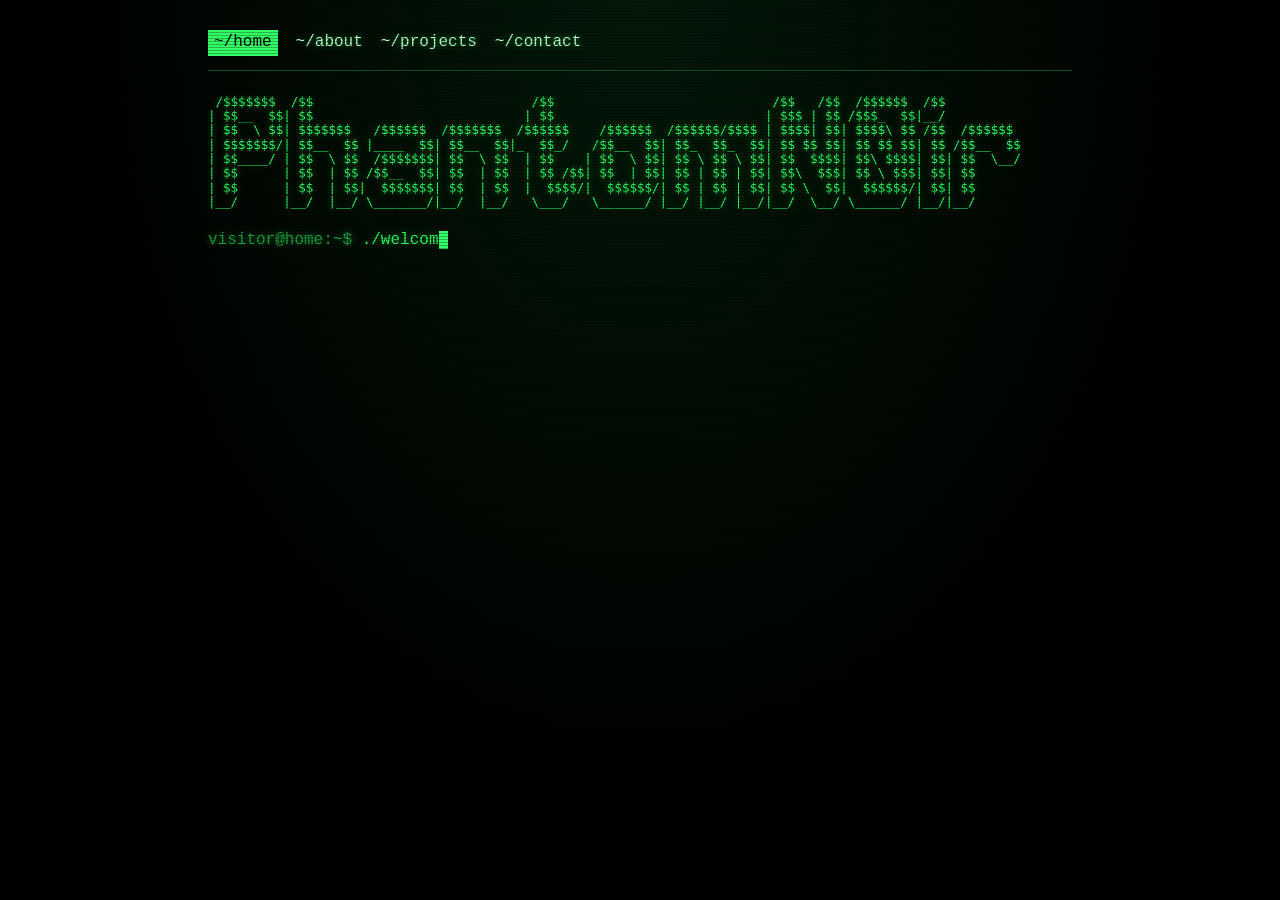
<file: index.html>
<!DOCTYPE html>
<html lang="en">
<head>
<meta charset="utf-8">
<meta name="viewport" content="width=device-width, initial-scale=1">
<title>~/home</title>
<meta name="description" content="Personal coding homepage and projects.">
<link rel="stylesheet" href="style.css">
</head>
<body>
<div class="wrap">
<nav aria-label="Main">
<a href="index.html" class="on">~/home</a>
<a href="about.html">~/about</a>
<a href="projects.html">~/projects</a>
<a href="contact.html">~/contact</a>
</nav>
<pre class="art" data-type data-mode="line" aria-label="Phantom NOi">
 /$$$$$$$  /$$                             /$$                             /$$   /$$  /$$$$$$  /$$          
| $$__  $$| $$                            | $$                            | $$$ | $$ /$$$_  $$|__/          
| $$  \ $$| $$$$$$$   /$$$$$$  /$$$$$$$  /$$$$$$    /$$$$$$  /$$$$$$/$$$$ | $$$$| $$| $$$$\ $$ /$$  /$$$$$$ 
| $$$$$$$/| $$__  $$ |____  $$| $$__  $$|_  $$_/   /$$__  $$| $$_  $$_  $$| $$ $$ $$| $$ $$ $$| $$ /$$__  $$
| $$____/ | $$  \ $$  /$$$$$$$| $$  \ $$  | $$    | $$  \ $$| $$ \ $$ \ $$| $$  $$$$| $$\ $$$$| $$| $$  \__/
| $$      | $$  | $$ /$$__  $$| $$  | $$  | $$ /$$| $$  | $$| $$ | $$ | $$| $$\  $$$| $$ \ $$$| $$| $$      
| $$      | $$  | $$|  $$$$$$$| $$  | $$  |  $$$$/|  $$$$$$/| $$ | $$ | $$| $$ \  $$|  $$$$$$/| $$| $$      
|__/      |__/  |__/ \_______/|__/  |__/   \___/   \______/ |__/ |__/ |__/|__/  \__/ \______/ |__/|__/
</pre>
<p class="prompt" data-type data-speed="45">./welcome.sh</p>
<p data-type>Initializing connection... done.</p>
<p data-type>Welcome to my corner of the internet. I write code, break things, and fix them again.</p>
<p data-type>Pick a directory below to look around.</p>
<ul class="menu reveal">
<li><a href="about.html">about</a> <span class="dim">- who I am and what I use</span></li>
<li><a href="projects.html">projects</a> <span class="dim">- things I've built</span></li>
<li><a href="contact.html">contact</a> <span class="dim">- get in touch</span></li>
</ul>
<footer class="reveal">Click or press any key to skip the typing. &copy; <span id="y"></span> &mdash; built for GitHub Pages.</footer>
</div>
<script>document.getElementById("y").textContent=new Date().getFullYear()</script>
<script src="script.js"></script>
</body>
</html>
</file>
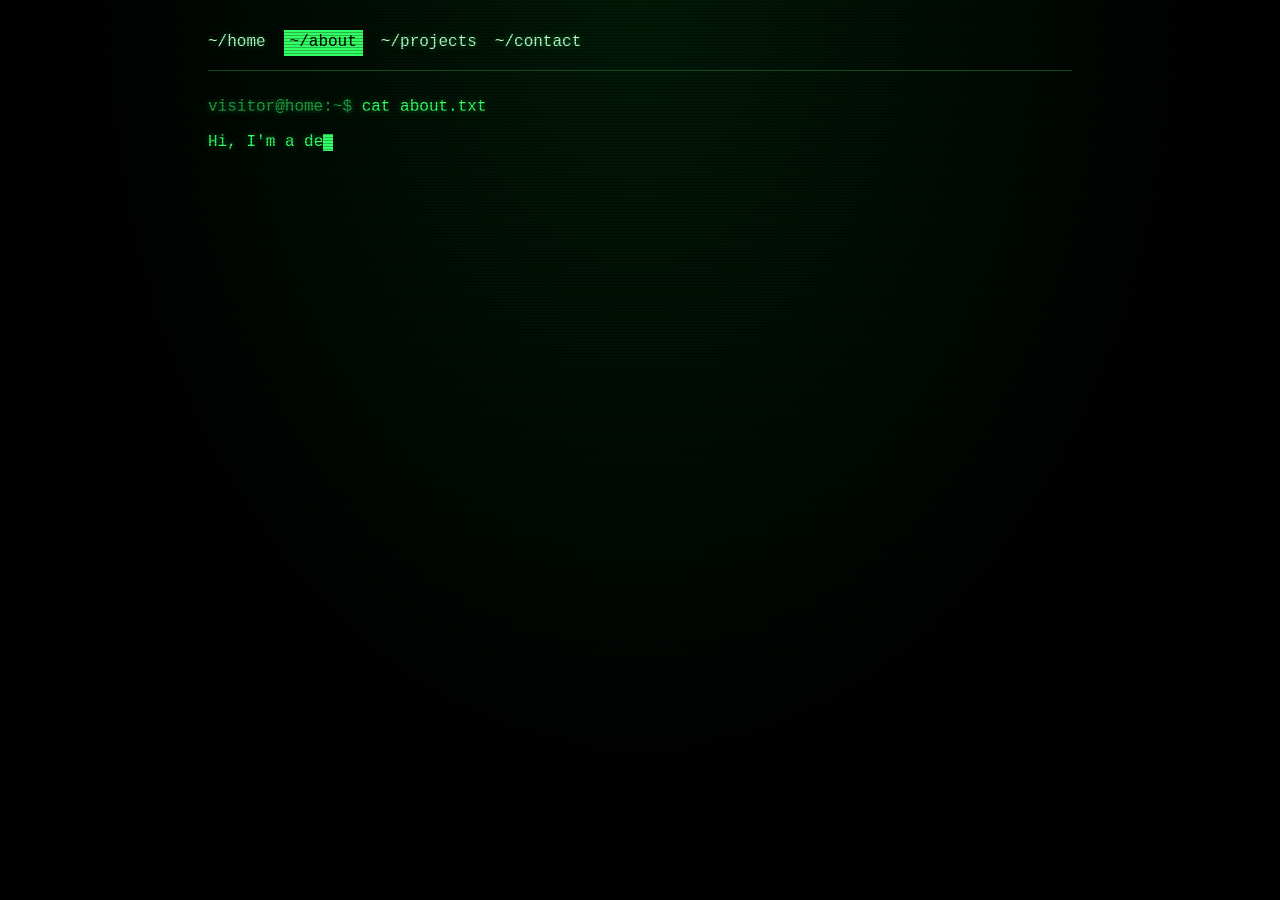
<file: about.html>
<!DOCTYPE html>
<html lang="en">
<head>
<meta charset="utf-8">
<meta name="viewport" content="width=device-width, initial-scale=1">
<title>~/about</title>
<meta name="description" content="Personal coding homepage and projects.">
<link rel="stylesheet" href="style.css">
</head>
<body>
<div class="wrap">
<nav aria-label="Main">
<a href="index.html">~/home</a>
<a href="about.html" class="on">~/about</a>
<a href="projects.html">~/projects</a>
<a href="contact.html">~/contact</a>
</nav>
<p class="prompt" data-type data-speed="40">cat about.txt</p>
<p data-type>Hi, I'm a developer who likes building useful things from scratch.</p>
<p data-type>Replace this paragraph with a short intro: what you work on, what got you into code, what you're learning now.</p>
<p class="prompt" data-type data-speed="40">ls skills/</p>
<div class="reveal">
<dl>
<dt>languages</dt><dd>JavaScript, Python, HTML/CSS (edit me)</dd>
<dt>tools</dt><dd>Git, Linux, VS Code (edit me)</dd>
<dt>learning</dt><dd>Add what you're studying right now</dd>
</dl>
</div>
<footer class="reveal">Click or press any key to skip the typing. &copy; <span id="y"></span> &mdash; built for GitHub Pages.</footer>
</div>
<script>document.getElementById("y").textContent=new Date().getFullYear()</script>
<script src="script.js"></script>
</body>
</html>
</file>
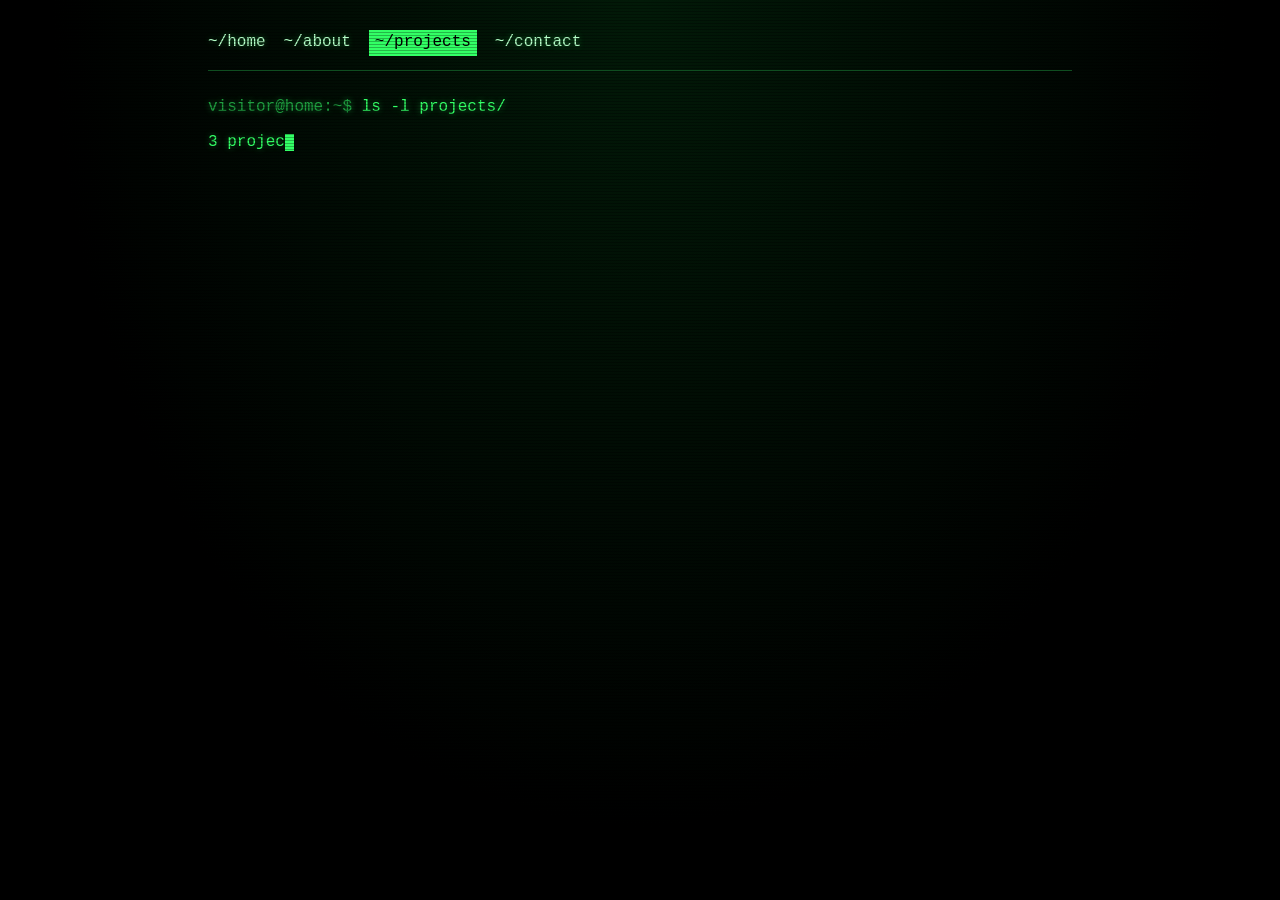
<file: projects.html>
<!DOCTYPE html>
<html lang="en">
<head>
<meta charset="utf-8">
<meta name="viewport" content="width=device-width, initial-scale=1">
<title>~/projects</title>
<meta name="description" content="Personal coding homepage and projects.">
<link rel="stylesheet" href="style.css">
</head>
<body>
<div class="wrap">
<nav aria-label="Main">
<a href="index.html">~/home</a>
<a href="about.html">~/about</a>
<a href="projects.html" class="on">~/projects</a>
<a href="contact.html">~/contact</a>
</nav>
<p class="prompt" data-type data-speed="40">ls -l projects/</p>
<p data-type>3 projects found. Edit the cards below with your own.</p>
<div class="reveal">
<article class="proj"><h3>project-one</h3><p>One or two sentences on what it does and why you built it.</p><p class="tags"><span>python</span><span>cli</span></p><a href="https://github.com/YOUR-USERNAME/project-one">source</a></article>
<article class="proj"><h3>project-two</h3><p>Describe the problem it solves and what you learned.</p><p class="tags"><span>javascript</span><span>web</span></p><a href="https://github.com/YOUR-USERNAME/project-two">source</a></article>
<article class="proj"><h3>project-three</h3><p>Something in progress? Say so here.</p><p class="tags"><span>wip</span></p><a href="https://github.com/YOUR-USERNAME/project-three">source</a></article>
</div>
<footer class="reveal">Click or press any key to skip the typing. &copy; <span id="y"></span> &mdash; built for GitHub Pages.</footer>
</div>
<script>document.getElementById("y").textContent=new Date().getFullYear()</script>
<script src="script.js"></script>
</body>
</html>
</file>
<file: style.css>
:root{--bg:#000;--fg:#33ff66;--dim:#1f9e40;--hi:#b6ffc9;--line:#0f4d20;--warn:#ffd23f}
*{box-sizing:border-box}
html{background:var(--bg)}
body{margin:0;min-height:100vh;background:radial-gradient(ellipse at top,#021a08 0%,#000 65%);color:var(--fg);font:16px/1.6 "Courier New",ui-monospace,Menlo,Consolas,monospace;text-shadow:0 0 6px rgba(51,255,102,.45)}
body::after{content:"";position:fixed;inset:0;pointer-events:none;background:repeating-linear-gradient(0deg,rgba(0,0,0,.28) 0 1px,transparent 1px 3px)}
::selection{background:var(--fg);color:#000}
a{color:var(--hi);text-decoration:none;border-bottom:1px dashed var(--dim)}
a:hover,a:focus-visible{background:var(--fg);color:#000;outline:none}
.wrap{max-width:900px;margin:0 auto;padding:20px 18px 80px}
nav{display:flex;flex-wrap:wrap;gap:6px 18px;padding:10px 0 14px;border-bottom:1px solid var(--line);margin-bottom:24px}
nav a{border:0}
nav a.on{background:var(--fg);color:#000;padding:0 6px}
.art{margin:0 0 18px;overflow-x:auto;font-size:clamp(4.5px,1.15vw,12.5px);line-height:1.15;color:var(--fg)}
p,pre{margin:0 0 10px}
.dim{color:var(--dim)}
.prompt::before{content:"visitor@home:~$ ";color:var(--dim)}
.cursor{display:inline-block;width:.6em;height:1.1em;background:var(--fg);vertical-align:text-bottom;animation:blink 1s steps(1) infinite}
@keyframes blink{50%{opacity:0}}
.pending{visibility:hidden}
.reveal{opacity:0;transition:opacity .6s}
.reveal.show{opacity:1}
.menu{list-style:none;padding:0;margin:14px 0}
.menu li::before{content:"> ";color:var(--dim)}
.proj{border:1px solid var(--line);padding:12px 14px;margin:0 0 14px}
.proj h3{margin:0 0 4px;font-size:1em;color:var(--hi)}
.proj h3::before{content:"./";color:var(--dim)}
.tags{color:var(--dim);font-size:.9em}
.tags span{margin-right:10px}
.tags span::before{content:"#"}
dl{margin:0}dt{color:var(--hi)}dd{margin:0 0 10px 2ch;color:var(--fg)}
footer{margin-top:40px;border-top:1px solid var(--line);padding-top:10px;color:var(--dim);font-size:.85em}
@media (prefers-reduced-motion:reduce){.cursor{animation:none}.reveal{transition:none}}
</file>
